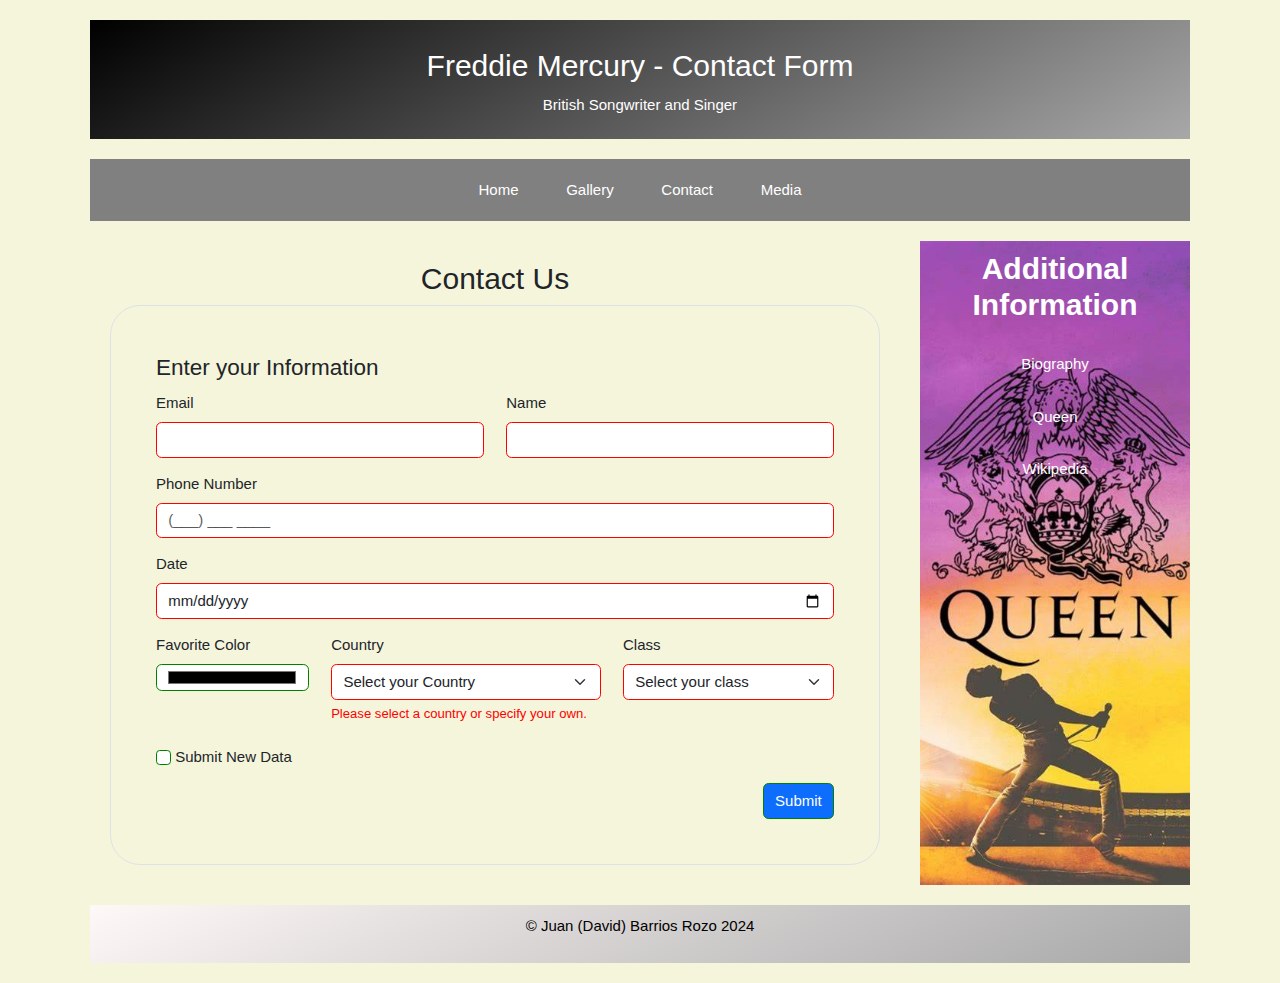
<file: contact.html>
<!DOCTYPE html>
<html lang="en">
<head>
    <meta charset="UTF-8">
    <meta name="viewport" content="width=device-width, initial-scale=1.0">
    <title>Demo Website</title>
    <link rel="stylesheet" href="https://cdn.jsdelivr.net/npm/bootstrap-icons@1.11.3/font/bootstrap-icons.min.css">
    <link href="https://cdn.jsdelivr.net/npm/bootstrap@5.3.3/dist/css/bootstrap.min.css" rel="stylesheet" integrity="sha384-QWTKZyjpPEjISv5WaRU9OFeRpok6YctnYmDr5pNlyT2bRjXh0JMhjY6hW+ALEwIH" crossorigin="anonymous">
    <script src="https://cdn.jsdelivr.net/npm/bootstrap@5.3.3/dist/js/bootstrap.bundle.min.js" integrity="sha384-YvpcrYf0tY3lHB60NNkmXc5s9fDVZLESaAA55NDzOxhy9GkcIdslK1eN7N6jIeHz" crossorigin="anonymous"></script>
    <link rel="stylesheet" href="css/contact.css">
    <link rel="stylesheet" href="css/normalize.css">
</head>
<body>
    <div class="container">
        <header class="header">
            <h1>Freddie Mercury - Contact Form</h1>
            <p>British Songwriter and Singer</p>
        </header>

        <nav class="nav">
            <a href="index.html" target="_blank" class="nav-link">Home</a>
            <a href="gallery.html" target="_blank" class="nav-link">Gallery</a>
            <a href="contact.html" target="_blank" class="nav-link">Contact</a>
            <a href="media.html" target="_blank" class="nav-link">Media</a>
        </nav>

        <main class="main-content">
            <h2>Contact Us</h2>
            <form class="w-80 m-auto">
            
                <fieldset class="p-5 border rounded-5">
                    <legend>Enter your Information</legend>
                    <div class="row">
                        <div class="col-md-6 mb-3">
                            <label class="form-label">Email</label>
                            <input type="email" class="form-control" id="eml" required/>
                        </div>
    
                        <div class="col-md-6 mb-3">
                            <label class="form-label">Name</label>
                            <input type="text" class="form-control" id="pass" required/>
                        </div>
    
                        <div class="col-md-12 mb-3">
                            <label class="form-label">Phone Number</label>
                            <input type="tel" class="form-control" id="Phone" placeholder="(___) ___ ____" required/>
                        </div>
    
                        <div class="col-md-12 mb-3">
                            <label class="form-label">Date</label>
                            <input type="date" class="form-control" id="date" name="date" required/>
                        </div>
    
                        
                        <div class="col-md-3 mb-3">
                            <label class="form-label">Favorite Color</label>
                            <input type="color" class="form-control" id="color" name="color" value="rgb(32, 209, 156)" required/>
                        </div>
                        
                        <div class="col-md-5 mb-4">
                            <label class="form-label">Country</label>
                            <select class="form-select" id="country" name="country" required>
                                <option value="" disabled selected>Select your Country</option>
                                <option value="usa">United States</option>
                                <option value="canada">Canada</option>
                                <option value="uk">United Kingdom</option>
                                <option value="australia">Australia</option>
                                <option value="finland">Finland</option>
                                <option value="japan">Japan</option>
                                <option value="germany">Germany</option>
                                <option value="france">France</option>
                                <option value="other">Other</option>
                            </select>
                            <input type="text" class="form-control mt-2 d-none" id="otherCountry" name="otherCountry" placeholder="Enter your country" />
                            <div class="invalid-feedback">Please select a country or specify your own.</div>            
                        </div>
                        
                        <div class="col-md-4 mb-4">
                            <label class="form-label">Class</label>
                            <select class="form-select" id="class" name="class" required>
                                <option value="" disabled selected>Select your class</option>
                                <option value="prog1245">PROG1245</option>
                                <option value="prog1925">PROG1925</option>
                                <option value="info1265">INFO1265</option>
                            </select>
                        </div>
    
                        <div class="col-md-12 mb-3">
                            <input type="checkbox" class="form-check-input" id="cb"/>
                            <label class="form-check-label">Submit New Data</label>
                        </div>
                        
    
                        <div class="text-end">
                            <input type="Submit" class="btn btn-primary" value = "Submit"/>
                        </div>
                    </div>
                </fieldset>    
            </form>
        </main>

        <aside class="aside">
            <h2>Additional Information</h2>
            <ul>
                <li><a href="http://www.freddiemercury.com/en/biography" target="_blank">Biography</a></li>
                <li><a href="https://queenonline.com/" target="_blank">Queen</a></li>
                <li><a href="https://en.wikipedia.org/wiki/Freddie_Mercury" target="_blank">Wikipedia</a></li>
            </ul>
        </aside>

        <footer class="footer">
            <p>&copy; Juan (David) Barrios Rozo 2024</p>
        </footer>
    </div>
</body>
</html>
</file>
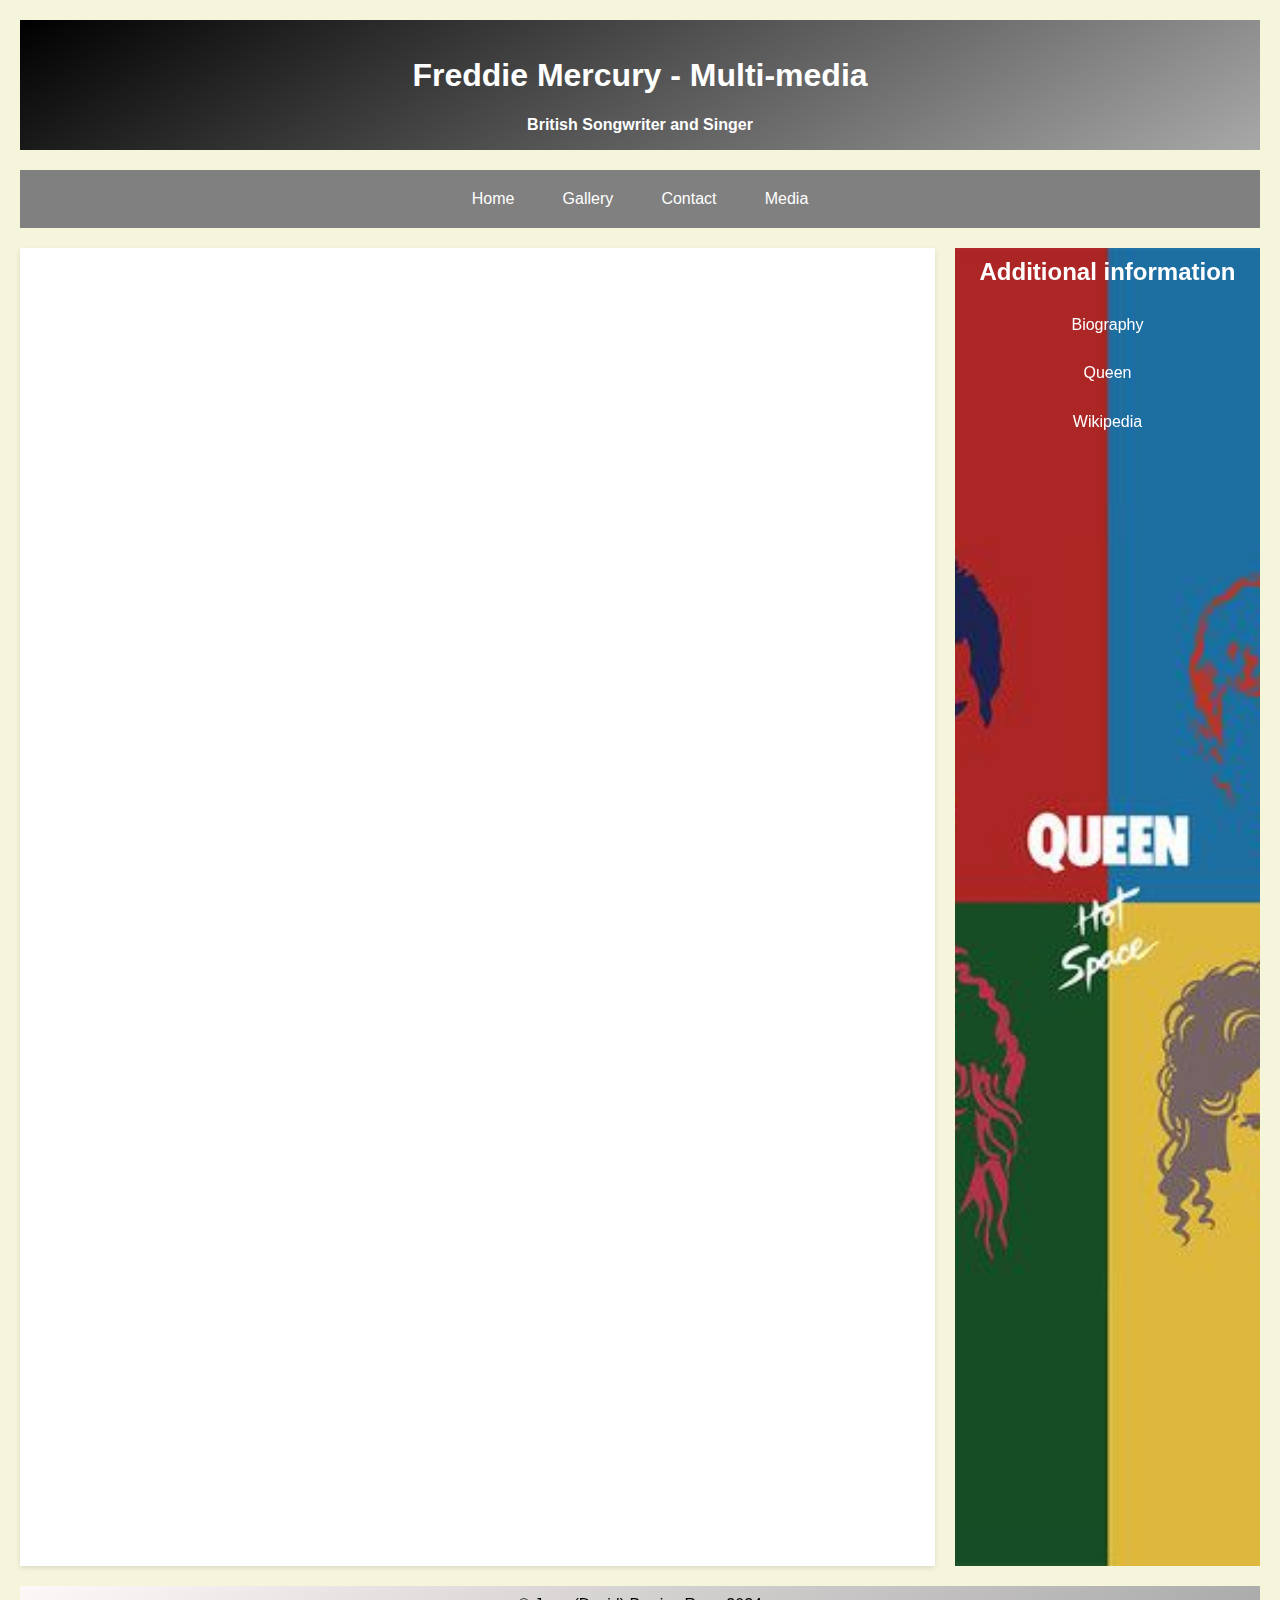
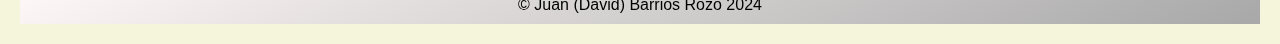
<file: media.html>
<!DOCTYPE html>
<html lang="en">
<head>
    <meta charset="UTF-8">
    <meta name="viewport" content="width=device-width, initial-scale=1.0">
    <title>Demo Website</title>
    <link rel="stylesheet" href="css/gallery.css">
    <link rel="stylesheet" href="css/normalize.css">
</head>
<body>
    <div class="container">
        <header class="header">
            <h1>Freddie Mercury - Multi-media</h1>
            <p>British Songwriter and Singer</p>
        </header>

        <nav class="nav">
            <a href="index.html" target="_blank">Home</a>
            <a href="gallery.html" target="_blank">Gallery</a>
            <a href="contact.html" target="_blank">Contact</a>
            <a href="media.html" target="_blank">Media</a>
        </nav>

        <main class="main-content">
                <div class="video-container">
                    <iframe class="media" width="560" height="315" src="https://www.youtube.com/embed/t99KH0TR-J4?si=Tc5rzaITYQ3GSrbZ" title="YouTube video player" frameborder="0" allow="accelerometer; autoplay; clipboard-write; encrypted-media; gyroscope; picture-in-picture; web-share" referrerpolicy="strict-origin-when-cross-origin" allowfullscreen></iframe>
                    <iframe class="media" width="560" height="315" src="https://www.youtube.com/embed/_Jtpf8N5IDE?si=mlcFHFL9lbxM8jKX" title="YouTube video player" frameborder="0" allow="accelerometer; autoplay; clipboard-write; encrypted-media; gyroscope; picture-in-picture; web-share" referrerpolicy="strict-origin-when-cross-origin" allowfullscreen></iframe>
                </div>
                <div class="video-container">
                    <iframe class="media" width="560" height="315" src="https://www.youtube.com/embed/hFDcoX7s6rE?si=T2yQMuoOoHXGNxOI" title="YouTube video player" frameborder="0" allow="accelerometer; autoplay; clipboard-write; encrypted-media; gyroscope; picture-in-picture; web-share" referrerpolicy="strict-origin-when-cross-origin" allowfullscreen></iframe>
                    <iframe class="media" width="560" height="315" src="https://www.youtube.com/embed/oLKyaOLb2Fs?si=8UG_KA7kjGJtryPu" title="YouTube video player" frameborder="0" allow="accelerometer; autoplay; clipboard-write; encrypted-media; gyroscope; picture-in-picture; web-share" referrerpolicy="strict-origin-when-cross-origin" allowfullscreen></iframe>
                </div>
        </main>

        <aside class="aside">
            <h2>Additional information</h2>
                <ul>
                    <li><a href="http://www.freddiemercury.com/en/biography" target="_blank">Biography</a></li>
                    <li><a href="https://queenonline.com/" target="_blank">Queen</a></li>
                    <li><a href="https://en.wikipedia.org/wiki/Freddie_Mercury" target="_blank">Wikipedia</a></li>

                </ul>
        </aside>

        <footer class="footer">
            <p>&copy; Juan (David) Barrios Rozo 2024</p>
        </footer>
    </div>
</body>
</html>
</file>
<file: css/contact.css>
* {
    margin: 0;
    padding: 0;
    box-sizing: border-box;
}

:root {
    font-size: 15px;
}

body {
    font-family: Arial, sans-serif;
    background-color: beige;
    display: flex;
    flex-direction: column;
    height: 100vh;
}

.container {
    display: grid;
    grid-template-columns: 3fr 1fr;
    grid-template-rows: auto 1fr auto;
    grid-template-areas:
        "header header"
        "nav nav"
        "main aside"
        "footer footer";
    gap: 20px;
    padding: 20px;
}

.header {
    background: linear-gradient(150deg, rgb(0, 0, 0), rgb(168, 168, 168));
    color: white;
    text-align: center;
    padding: 0.5rem;
    grid-area: header;
}

.header h1 {
    margin-bottom: 10px;
}


.nav {
    background-color: gray;
    display: flex;
    justify-content: center;
    gap: 0.51rem;
    padding: 10px;
    grid-area: nav;
}

.nav a {
    color: white;
    text-decoration: none;
    padding: 10px 20px;
    transition: background-color 0.3s ease;
}

.nav a:hover {
    background-color: rgb(150, 144, 144);
}

.main-content {
    padding: 20px;
    grid-area: main;
}

.main-content h2 {
    text-align: center;
}

.contactForm .form-label {
    font-weight: bold;
}

.contactForm .form-control {
    margin-bottom: 10px;
}

.contactForm .btn {
    width: 100%;
    margin-top: 20px;
}

.aside {
    background-image: url(Background2.jpg);
    background-size: cover;
    background-position: center;
    background-repeat: no-repeat;
    grid-area: aside;
}

.aside h2 {
    color: white;
    text-align: center;
    padding: 10px;
    font-weight: bolder;
}

.aside ul {
    list-style-type: none;
    padding: 0;
}

.aside ul li {
    margin: 10px 0;
}

.aside a {
    color: white;
    text-decoration: none;
    text-align: center;
    padding: 10px 20px;
    display: block;
    transition: background-color 0.3s ease;
}

.aside a:hover {
    background-color: rgba(32, 29, 228, 0.671);
    border-radius: 4px;
}

.footer {
    background: linear-gradient(155deg, rgb(255, 248, 248), rgb(168, 168, 168));
    color: black;
    text-align: center;
    padding: 10px;
    grid-area: footer;
}

@media (max-width: 768px) {
    .container {
        grid-template-columns: 1fr; 
        grid-template-areas:
            "header"
            "nav"
            "main"
            "aside"
            "footer";
    }

    .nav {
        flex-direction: column;
        align-items: center;
    }

    .main-content {
        margin: 10px;
    }

    .contactForm .form-control {
        width: 100%;
    }

    .main-content {
        margin-bottom: 20px;
    }

    .aside {
        margin-top: 20px;
    }
}

input:invalid, select:invalid {
    border-color: red;
}

input:valid, select:valid {
    border-color: green;
}

.invalid-feedback {
    display: none;
    color: red;
}

input:invalid ~ .invalid-feedback,
select:invalid ~ .invalid-feedback {
    display: block;
}


#otherCountry.d-none {
    display: none;
}
</file>
<file: css/gallery.css>
* {
    margin: 0;
    padding: 0;
    box-sizing: border-box;
}

body {
    font-family: Arial, sans-serif;
    background-color: beige;
    display: flex;
    flex-direction: column;
    min-height: 100vh;
}

.container {
    display: grid;
    grid-template-columns: 3fr 1fr;
    grid-template-rows: auto 1fr auto;
    grid-template-areas:
        "header header"
        "nav nav"
        "main aside"
        "footer footer";
    gap: 20px;
    padding: 20px;
}

.header {
    background: linear-gradient(150deg, rgb(0, 0, 0), rgb(168, 168, 168));
    color: white;
    text-align: center;
    font-weight: bolder;
    padding: 1rem;
    grid-area: header;
}

.nav {
    background-color: gray;
    display: flex;
    justify-content: center;
    gap: 0.51rem;
    padding: 10px;
    grid-area: nav;
}

.nav a {
    color: white;
    text-decoration: none;
    padding: 10px 20px;
    transition: background-color 0.3s ease;
}

.nav a:hover {
    background-color: rgb(150, 144, 144);
}

.main-content {
    background-color: white;
    padding: 20px;
    box-shadow: 0 2px 5px rgba(0, 0, 0, 0.1);
    grid-area: main;
}

.image-gallery {
    display: grid;
    grid-template-columns: repeat(3, 1fr);
    gap: 15px;
    justify-items: center;
}

.image {
    width: 100%;
    height: auto;
    max-width: 300px;
    border-radius: 10px;
    box-shadow: 0 4px 6px rgba(0, 0, 0, 0.1);
    object-fit: cover;
    transition: transform 0.3s ease;
}

.image:hover {
    transform: scale(1.05);
}

figcaption {
    font-style: italic;
    text-align: center;
    margin-top: 10px;
}

.aside {
    background-image: url(Background4.jpg);
    background-size: cover;
    background-position: center;
    background-repeat: no-repeat;
    grid-area: aside;
}

.aside h2 {
    color: white;
    text-align: center;
    padding: 10px;
    font-weight: bolder;
}

.aside ul {
    list-style-type: none;
    padding: 0;
}

.aside ul li {
    margin: 10px 0;
}

.aside a {
    color: white;
    text-decoration: none;
    text-align: center;
    padding: 10px 20px;
    display: block;
    transition: background-color 0.3s ease;
}

.aside a:hover {
    background-color: rgba(32, 29, 228, 0.671);
    border-radius: 4px;
}

.footer {
    background: linear-gradient(155deg, rgb(255, 248, 248), rgb(168, 168, 168));
    color: rgb(0, 0, 0);
    text-align: center;
    padding: 10px;
    grid-area: footer;
}

@media (max-width: 768px) {
    .container {
        grid-template-columns: 1fr;
        grid-template-areas:
            "header"
            "nav"
            "main"
            "aside"
            "footer";
    }

    .nav {
        flex-direction: column;
        align-items: center;
    }

    .image-gallery {
        grid-template-columns: repeat(2, 1fr);
    }
}

@media (max-width: 480px) {
    .image-gallery {
        grid-template-columns: 1fr;
    }
}
</file>
